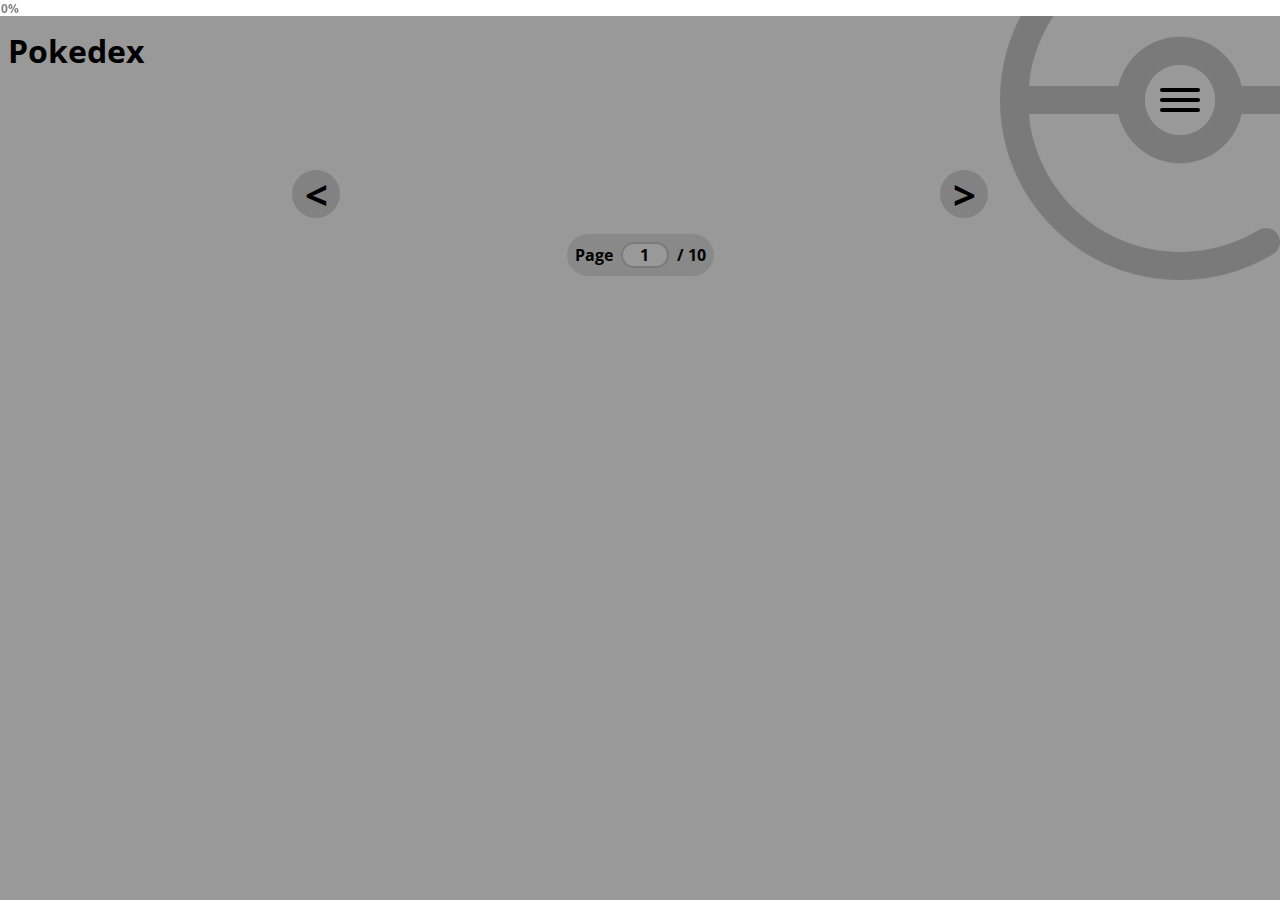
<file: index.html>
<!DOCTYPE html>
<html lang="en">

<head>
    <meta charset="UTF-8">
    <meta name="viewport" content="width=device-width, initial-scale=1.0">
    <title>Pokedex</title>

    <link rel="icon" type="image/png" href="./img/pokeball.png">

    <!-- import styles -->
    <link rel="stylesheet" href="./styles/style_pokemon_list.css">
    <link rel="stylesheet" href="./styles/style_pokemon_card.css">
    <link rel="stylesheet" href="./fonts.css">

    <!-- import scripts -->
    <script src="./scripts/pokemon_list.js"></script>
    <script src="./scripts/pokemon_card.js"></script>
    <script src="./scripts/help_functions.js"></script>
    <script src="./scripts/html_templates.js"></script>
</head>

<body onload="init()">

    <!-- loading screen -->
    <div class="" id="loadingScreen">
        <div class="loadingBar">
            <div id="loadingBarFill">
                <img class="loadingBarImg" src="./img/pokeball.png">
                <span id="loadingBarFillText">100%</span>
            </div>

        </div>
    </div>

    <!-- panel -->
    <div onclick="closeMenuFilterPokemon()" id="panel">

        <!-- headline -->
        <div class="headline">
            <h1>Pokedex</h1>
        </div>

        <!-- main picture -->
        <img class="mainPicturePokeball" src="./img/pokeball.png" alt="">
        <div class="mainPictureMenu trans-180deg" onclick="showMenuFilterPokemon(); notToClose(event)"
            id="mainPictureMenu">
            <div class="mainPictureMenuLine"></div>
            <div class="mainPictureMenuLine"></div>
            <div class="mainPictureMenuLine"></div>
        </div>

        <!-- menu filter pokemons -->
        <div class="menuFilterPokemon d-none" onclick="notToClose(event)" id="menuFilterPokemon">
            <span class="menuFilterPokemonHeadline">Filter Pokemons</span>
            <div class="menuFilterPokemonSubContainer">
                <label>Enter a name or <br> single letters:</label>
                <div class="menuFilterPokemonSubContainerArea">
                    <input type="text" placeholder="..." id="searchPokemonName">
                    <span id="searchPokemonNameCheck"></span>
                </div>
            </div>
            <div class="menuFilterPokemonSubContainer">
                <label>Choose a type:</label>
                <div class="menuFilterPokemonSubContainerArea">
                    <select id="searchPokemonType">
                    </select>
                    <span id="searchPokemonTypeCheck"></span>
                </div>
            </div>
            <div>
                <button class="menuFilterPokemonButton" onclick="renderPokemonListWithFilter()">Search</button>
                <button class="menuFilterPokemonButton" onclick="window.location.reload()">Reset all</button>
            </div>
        </div>

        <!-- pokemon list -->
        <div id="pokemonList">
        </div>

        <!-- page navigation -->
        <div id="pageNavigation">
            <div class="pageNavigationArrowArea">
                <span class="pageNavigationArrow" onclick="lastPage()">&#60</span>
                <span class="pageNavigationArrow" onclick="nextPage()">&#62</span>
            </div>
            <div class="pageNavigationPageNumberArea">
                <span class="pageNavigationPageNumberSuffix">Page</span>
                <input class="pageNavigationPageNumber" type="number" value="1" min="1" max="40"
                    onchange="showPageInput()" id="pageNavigationPageNumber">
                <span class="pageNavigationPageNumberSuffix">/ 10</span>
            </div>
        </div>

    </div>

    <!-- pokemon card -->
    <img class="d-none" src="./img/pokedex.png" id="pokemonCardPokedexImgLeft">
    <div class="d-none" id="pokemonCardContent">
    </div>
    <img class="d-none" src="./img/pokedex.png" id="pokemonCardPokedexImgRight">

</body>

</html>
</file>
<file: styles/style_pokemon_list.css>
body {
    font-family: 'Open Sans';
    margin: 0;
    display: flex;
    justify-content: center;
}


/* default settings */
.d-none {
    display: none !important;
}

.trans-90deg {
    transform-origin: 50% 30%;
    transition: 0.5s;
    transform: rotate(90deg);
}

.trans-180deg {
    transform-origin: 50% 30%;
    transition: 0.5s;
    transform: rotate(180deg);
}

input {
    font-family: 'Open Sans';
}


/* loading screen */
#loadingScreen {
    position: fixed;
    top: 0;
    left: 0;
    right: 0;
    bottom: 0;
    background-color: rgba(0 0 0 / 40%);
    z-index: 3;
}

.loadingBar {
    background-color: white;
    width: 100%;
}

#loadingBarFill {
    background-color: rgb(247,208,43);
    height: 16px;
    font-size: 12px;
    color: rgba(0 0 0 / 50%);
    font-weight: bold;
    display: flex;
    justify-content: center;
    align-items: center;
    gap: 8px;

}

.loadingBarImg {
    height: 12px;
    object-fit: contain;
    object-position: center;
}



/* panel */
#panel {
    min-height: 100vh;
    width: 100%;
    position: relative;
    overflow-y: hidden;
}



/* main picture */
.mainPicturePokeball {
    width: 360px;
    height: 360px;
    position: absolute;
    top: -80px;
    right: 0px;
    opacity: 20%;
    object-fit: cover;
    object-position: 80px;
}

.mainPictureMenu {
    cursor: pointer;
    width: 40px;
    height: 40px;
    position: absolute;
    top: 88px;
    right: 80px;
    display: flex;
    flex-direction: column;
    gap: 6px;
    z-index: 1;
}

.mainPictureMenuLine {
    height: 4px;
    width: 40px;
    background-color: black;
    border-radius: 2px;
}



/* menu filter pokemons */
.menuFilterPokemon {
    background-color: white;
    position: absolute;
    top: 96px;
    right: 96px;
    z-index: 2;
    border: 2px solid rgba(0 0 0 / 20%);
    border-radius: 16px;
    padding: 16px;
    display: flex;
    flex-direction: column;
    gap: 8px;
}

.menuFilterPokemonHeadline {
    font-size: 20px;
    font-weight: bold;
    margin-bottom: 8px;
    text-align: center;
}

.menuFilterPokemonSubContainer {
    display: flex;
    flex-direction: column;
}

.menuFilterPokemonSubContainerArea {
    display: flex;
    justify-content: space-between;
    align-items: center;
    gap: 8px;
    font-size: 24px;
}

.pokemonNumberRange {
    display: flex;
    gap: 8px;
}

.pokemonNumberRange input {
    width: 48px !important;
}

.menuFilterPokemonSubContainer input {
    font-size: 16px;
    border: 2px solid rgba(0 0 0 / 20%);
    border-radius: 16px;
    outline: none;
    padding: 4px 8px;
    width: 128px;
}

.menuFilterPokemonSubContainer select {
    font-size: 16px;
    border: 2px solid rgba(0 0 0 / 20%);
    outline: none;
    border-radius: 16px;
    outline: none;
    padding: 4px 8px;
    width: 128px;
}

.menuFilterPokemonButton {
    background-color: rgba(0 0 0 / 10%);
    border: 1px solid rgba(0 0 0 / 10%);
    border-radius: 16px;
    font-size: 16px;
    margin-top: 8px;
    padding: 4px 8px;
    cursor: pointer;
}



/* headline */
.headline {
    position: relative;
}

h1 {
    margin-top: 29px;
    padding-left: 8px;
}


/* pokemon list */
#pokemonList {
    display: flex;
    justify-content: center;
    flex-wrap: wrap;
    margin-top: 58px;
}

.pokemonSmallCardMainContainer {
    border-radius: 16px;
    display: inline-flex;
    flex-direction: column;
    justify-content: center;
    align-items: center;
    gap: 8px;
    position: relative;
    padding: 2px 8px;
    color: white;
    margin: 4px;
    width: 136px;
    height: 120px;
}

.pokemonSmallCardMainContainer:hover {
    cursor: pointer;
    transform: scale(1.05);
}

.pokemonSmallCardHeadline {
    font-size: 16px;
    font-weight: bold;
    z-index: 1;
}

.pokemonSmallCardSubContainer {
    display: flex;
    align-items: flex-start;
    z-index: 1;
    gap: 4px;
}

.pokemonSmallCardSubheadline {
    padding: 4px 12px;
    background-color: rgba(255 255 255 / 20%);
    text-align: center;
    border-radius: 16px;
    font-size: 12px;
}

.pokemonSmallCardSubContainerLeftArea {
    display: flex;
    flex-direction: column;
    gap: 4px;
}

.pokemonSmallCardPokemonImg {
    width: 64px;
    height: 64px;
    z-index: 1;
    object-fit: contain;
}

.pokemonSmallCardPokeballImg {
    position: absolute;
    right: -16px;
    bottom: -16px;
    opacity: 20%;
    width: 112px;
    height: 112px;
    clip: rect(0, 96px, 96px, 0);
}



/* page navigation */
#pageNavigation {
    display: flex;
    flex-direction: column;
    align-items: center;
    margin: 40px 8px;
    gap: 16px;
}

.pageNavigationArrowArea {
    display: flex;
    gap: 600px;
}

@media(max-width: 750px) {
    .pageNavigationArrowArea {
        width: 100%;
        display: flex;
        justify-content: space-between;
        gap: unset;
    }
}


.pageNavigationArrow {
    display: flex;
    justify-content: center;
    align-items: center;
    font-size: 40px;
    font-weight: bold;
    background-color: rgba(0 0 0 / 15%);
    height: 48px;
    width: 48px;
    border-radius: 50%;
    cursor: pointer;
}

.pageNavigationPageNumberArea {
    display: flex;
    align-items: center;
    gap: 8px;
    background-color: rgba(0 0 0 / 10%);
    padding-left: 12px;
    padding-right: 12px;
    border-radius: 32px;
    padding: 8px;
}

.pageNavigationPageNumberSuffix {
    font-size: 16px;
    font-weight: bold;
}

.pageNavigationPageNumber {
    font-size: 16px;
    font-weight: bold;
    height: 20px;
    width: 40px;
    text-align: center;
    border-radius: 16px;
    border: 2px solid rgba(0 0 0 / 20%);
    outline: none;
}

input::-webkit-outer-spin-button,
input::-webkit-inner-spin-button {
    -webkit-appearance: none;
    margin: 0;
}
</file>
<file: styles/style_pokemon_card.css>
/* default settings */
.min-h {
    min-height: 50vh;
}

/* pokemon card */
#pokemonCardContent {
    position: sticky;
    top: 0;
    right: 0;
    height: 100vh;
    display: flex;
    flex-direction: column;
    align-items: center;
}

@media(max-width: 400px) {
    #pokemonCardContent {
        flex-grow: 1;
        overflow-x: hidden;
        padding-left: 16px;
        padding-right: 16px;
    }
}

#pokemonCardPokedexImgLeft {
    height: 100vh;
    object-fit: cover;
    object-position: left;
    overflow-x: hidden;
}

@media(max-width: 400px) {
    #pokemonCardPokedexImgLeft {
        display: none;
    }
}

#pokemonCardPokedexImgRight {
    height: 100vh;
    object-fit: cover;
    object-position: right;
    overflow-x: hidden;
}

@media(max-width: 400px) {
    #pokemonCardPokedexImgRight {
        display: none;
    }
}

#pokemonCard {
    background-color: rgb(122, 199, 76);
    display: flex;
    flex-direction: column;
    gap: 20px;
    color: white;
    font-weight: bold;
    position: relative;
    padding-top: 24px;
    padding-left: 16px;
    padding-right: 16px;
    width: 288px;
}

@media(max-width: 400px) {
    #pokemonCard {
        width: 100%;
    }
}

#pokemonCardPokemonImg {
    height: 240px;
    z-index: 1;
    object-fit: contain;
    position: absolute;
    left: 48px;
    bottom: -16px;
}

@media(max-width: 400px) {
    #pokemonCardPokemonImg {
        position: unset;
    }
}

.pokemonCardCloseSign {
    font-size: 24px;
    height: 32px;
    width: 32px;
    cursor: pointer;
    z-index: 1;
}

.pokemonCardMainInformation {
    display: flex;
    justify-content: space-between;
    align-items: center;
    z-index: 1;
}

.pokemonCardMainInformationLeftArea {
    display: flex;
    flex-direction: column;
    align-items: flex-start;
    gap: 8px;
}

.pokemonCardHeadline {
    font-size: 32px;
}

.pokemonCardTypes {
    display: flex;
    gap: 8px;
}

.pokemonCardTypesText {
    padding: 4px 8px;
    background-color: rgba(0 0 0 / 10%);
    border-radius: 16px;
}

.pokemonCardPokeballImg {
    position: absolute;
    right: 0;
    bottom: -40px;
    height: 400px;
    width: 400px;
    object-fit: cover;
    object-position: 80px;
    opacity: 20%;
}



/* pokemon card text area */
#pokemonCardText {
    background-color: white;
    margin-top: -24px;
    border-radius: 16px;
    display: flex;
    flex-direction: column;
    align-items: center;
    justify-content: flex-start;
    position: relative;
    padding-left: 16px;
    padding-right: 16px;
    font-size: 14px;
    border: 1px solid lightgrey;
    width: 288px;
    overflow-y: scroll;
}

#pokemonCardText::-webkit-scrollbar {
    display: none;
}

@media(max-width: 400px) {
    #pokemonCardText {
        width: 100%;
    }
}

.pokemonCardNav {
    width: 100%;
    display: flex;
    justify-content: space-between;
    margin-top: 32px;
}

.pokemonCardNavLink {
    font-weight: bold;
    color: rgba(0 0 0 / 30%);
    text-decoration: none;
}

.pokemonCardNavLink:hover {
    cursor: pointer;
    color: black;
    text-decoration: underline;
    text-underline-offset: 8px;
    text-decoration-thickness: 2px;
}


/* pokemon card text area page one */
#pokemonCardInfoWindow {
    width: 100%;
}

#pokemonCardInfo {
    width: 100%;
    display: flex;
    flex-direction: column;
    align-items: flex-start;
    margin-top: 32px;
}

table {
    width: 100%;
}

.pokemonCardInfoTextTableHeadline {
    text-align: start;
    padding-top: 16px;
    padding-bottom: 16px;
    font-size: 17px;
}

.pokemonCardInfoTextLeft {
    font-weight: bold;
    color: rgba(0 0 0 / 30%);
}

.pokemonCardInfoTextRight {
    font-weight: bold;
    color: black;
}

.pokemonCardInfoTextRightBar {
    background-color: rgba(0 0 0 / 10%);
    width: 144px;
}


/* pokemon card text area page two */
.pokemonCardInfoTextHeadline {
    text-align: start;
    font-size: 17px;
}


/* pokemon card text area page three */
.pokemonCardInfoTextPageThree {
    width: 80%;
    display: flex;
    justify-content: space-between;
    align-items: flex-start;
    gap: 16px;
    margin-bottom: 4px;
}

.pokemonCardInfoTextPageThreeHeadline {
    margin-bottom: 4px;
}

.pokemonCardInfoTextPageThreeSeparator {
    border: 2px solid lightgray;
}

.pokemonCardInfoTextPageThreeHeadlineSubText {
    font-weight: bold;
    color: rgba(0 0 0 / 30%);
}

#pokemonCardInfoTextPokemonImg {
    height: 72px;
    width: 72px;
    border: 4px;
    border-style: outset;
    border-radius: 50%;
    padding: 4px;
}


/* pokemon card text area page four */
.pokemonCardInfoTextTableHeadlinePageFour {
    text-align: start;
    padding-bottom: 16px;
    font-size: 17px;
}
</file>
<file: fonts.css>
/* open-sans-300 - latin */
@font-face {
  font-display: swap; /* Check https://developer.mozilla.org/en-US/docs/Web/CSS/@font-face/font-display for other options. */
  font-family: 'Open Sans';
  font-style: normal;
  font-weight: 300;
  src: url('./fonts/open-sans-v35-latin-300.woff2') format('woff2'); /* Chrome 36+, Opera 23+, Firefox 39+, Safari 12+, iOS 10+ */
}
/* open-sans-300italic - latin */
@font-face {
  font-display: swap; /* Check https://developer.mozilla.org/en-US/docs/Web/CSS/@font-face/font-display for other options. */
  font-family: 'Open Sans';
  font-style: italic;
  font-weight: 300;
  src: url('./fonts/open-sans-v35-latin-300italic.woff2') format('woff2'); /* Chrome 36+, Opera 23+, Firefox 39+, Safari 12+, iOS 10+ */
}
/* open-sans-regular - latin */
@font-face {
  font-display: swap; /* Check https://developer.mozilla.org/en-US/docs/Web/CSS/@font-face/font-display for other options. */
  font-family: 'Open Sans';
  font-style: normal;
  font-weight: 400;
  src: url('./fonts/open-sans-v35-latin-regular.woff2') format('woff2'); /* Chrome 36+, Opera 23+, Firefox 39+, Safari 12+, iOS 10+ */
}
/* open-sans-italic - latin */
@font-face {
  font-display: swap; /* Check https://developer.mozilla.org/en-US/docs/Web/CSS/@font-face/font-display for other options. */
  font-family: 'Open Sans';
  font-style: italic;
  font-weight: 400;
  src: url('./fonts/open-sans-v35-latin-italic.woff2') format('woff2'); /* Chrome 36+, Opera 23+, Firefox 39+, Safari 12+, iOS 10+ */
}
/* open-sans-500 - latin */
@font-face {
  font-display: swap; /* Check https://developer.mozilla.org/en-US/docs/Web/CSS/@font-face/font-display for other options. */
  font-family: 'Open Sans';
  font-style: normal;
  font-weight: 500;
  src: url('./fonts/open-sans-v35-latin-500.woff2') format('woff2'); /* Chrome 36+, Opera 23+, Firefox 39+, Safari 12+, iOS 10+ */
}
/* open-sans-500italic - latin */
@font-face {
  font-display: swap; /* Check https://developer.mozilla.org/en-US/docs/Web/CSS/@font-face/font-display for other options. */
  font-family: 'Open Sans';
  font-style: italic;
  font-weight: 500;
  src: url('./fonts/open-sans-v35-latin-500italic.woff2') format('woff2'); /* Chrome 36+, Opera 23+, Firefox 39+, Safari 12+, iOS 10+ */
}
/* open-sans-600 - latin */
@font-face {
  font-display: swap; /* Check https://developer.mozilla.org/en-US/docs/Web/CSS/@font-face/font-display for other options. */
  font-family: 'Open Sans';
  font-style: normal;
  font-weight: 600;
  src: url('./fonts/open-sans-v35-latin-600.woff2') format('woff2'); /* Chrome 36+, Opera 23+, Firefox 39+, Safari 12+, iOS 10+ */
}
/* open-sans-600italic - latin */
@font-face {
  font-display: swap; /* Check https://developer.mozilla.org/en-US/docs/Web/CSS/@font-face/font-display for other options. */
  font-family: 'Open Sans';
  font-style: italic;
  font-weight: 600;
  src: url('./fonts/open-sans-v35-latin-600italic.woff2') format('woff2'); /* Chrome 36+, Opera 23+, Firefox 39+, Safari 12+, iOS 10+ */
}
/* open-sans-700 - latin */
@font-face {
  font-display: swap; /* Check https://developer.mozilla.org/en-US/docs/Web/CSS/@font-face/font-display for other options. */
  font-family: 'Open Sans';
  font-style: normal;
  font-weight: 700;
  src: url('./fonts/open-sans-v35-latin-700.woff2') format('woff2'); /* Chrome 36+, Opera 23+, Firefox 39+, Safari 12+, iOS 10+ */
}
/* open-sans-700italic - latin */
@font-face {
  font-display: swap; /* Check https://developer.mozilla.org/en-US/docs/Web/CSS/@font-face/font-display for other options. */
  font-family: 'Open Sans';
  font-style: italic;
  font-weight: 700;
  src: url('./fonts/open-sans-v35-latin-700italic.woff2') format('woff2'); /* Chrome 36+, Opera 23+, Firefox 39+, Safari 12+, iOS 10+ */
}
/* open-sans-800 - latin */
@font-face {
  font-display: swap; /* Check https://developer.mozilla.org/en-US/docs/Web/CSS/@font-face/font-display for other options. */
  font-family: 'Open Sans';
  font-style: normal;
  font-weight: 800;
  src: url('./fonts/open-sans-v35-latin-800.woff2') format('woff2'); /* Chrome 36+, Opera 23+, Firefox 39+, Safari 12+, iOS 10+ */
}
/* open-sans-800italic - latin */
@font-face {
  font-display: swap; /* Check https://developer.mozilla.org/en-US/docs/Web/CSS/@font-face/font-display for other options. */
  font-family: 'Open Sans';
  font-style: italic;
  font-weight: 800;
  src: url('./fonts/open-sans-v35-latin-800italic.woff2') format('woff2'); /* Chrome 36+, Opera 23+, Firefox 39+, Safari 12+, iOS 10+ */
}
</file>
